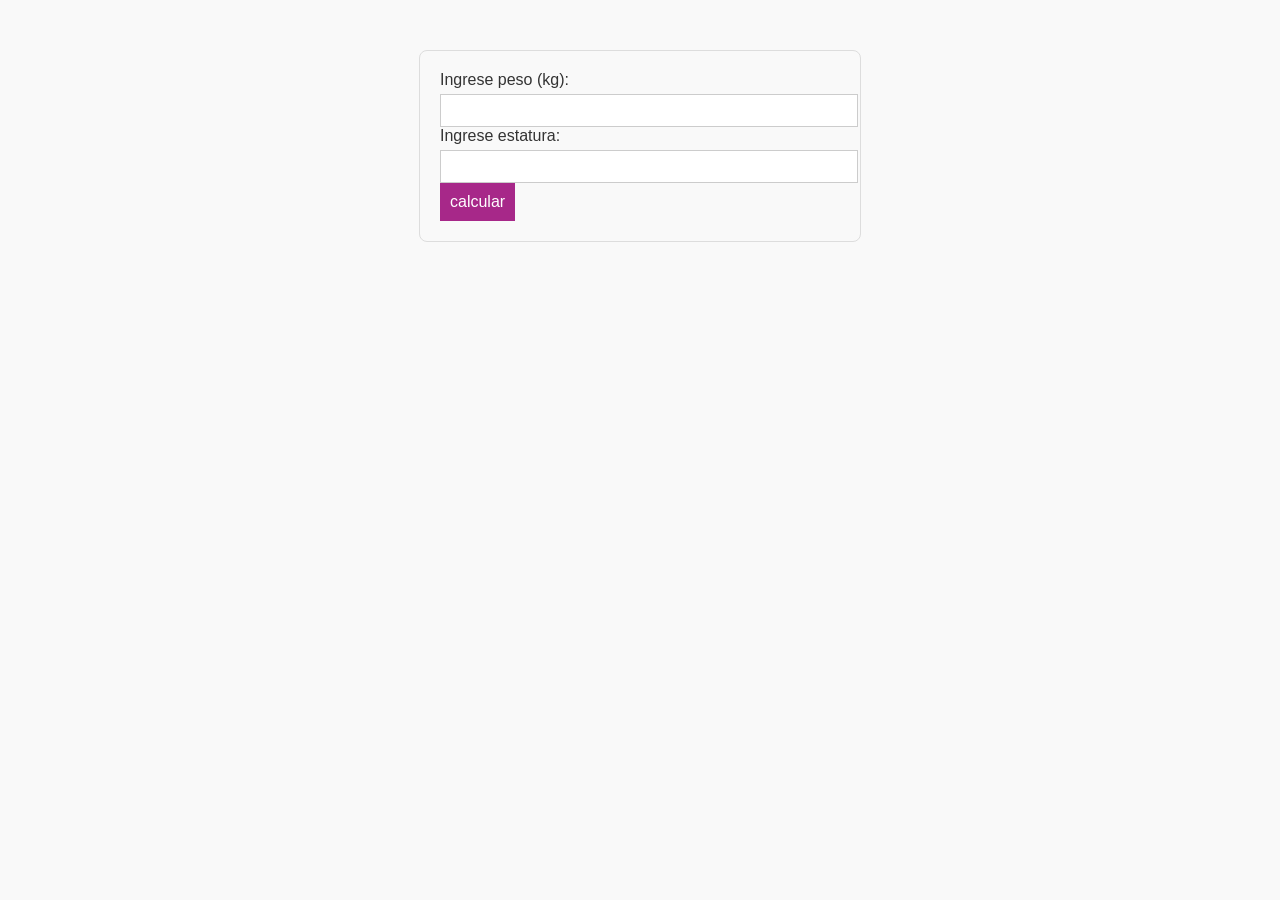
<file: Ejercicio4/index.html>
<!DOCTYPE html>
<html lang="en">
<head>
    <meta charset="UTF-8">
    <meta name="viewport" content="width=device-width, initial-scale=1.0">
    <title>Calculo IMC</title>
    <link rel="stylesheet" href="style.css">
</head>
<body>
    <label for="">  Ingrese peso (kg): </label>
    <input type="number" id="peso" >
    <br>
    <label for="">Ingrese estatura: </label>
    <input type="number" id="estatura" >
    <br>
    <button id="btn">calcular</button>
    
</body>
<script src="script.js"></script>
</html>
</file>
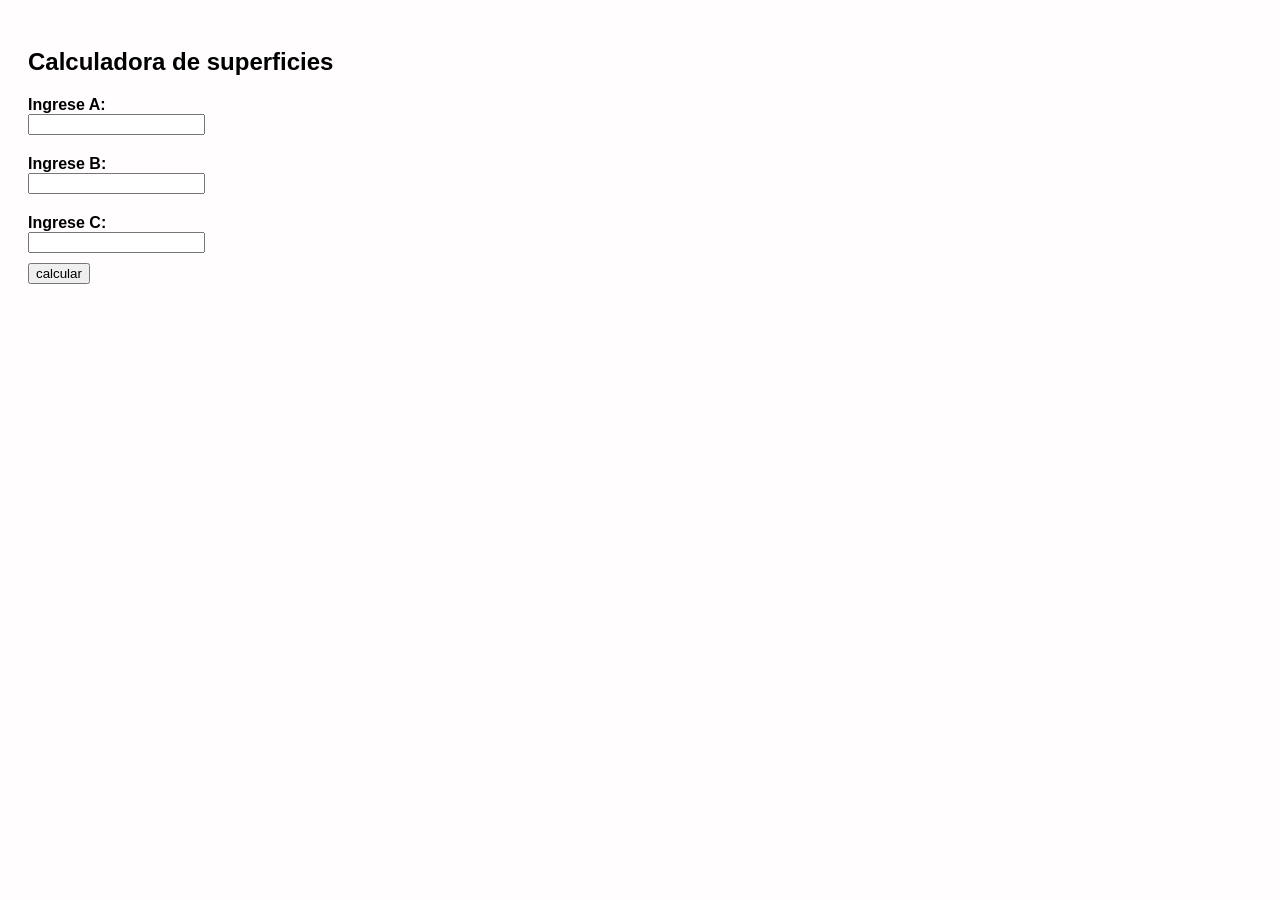
<file: Ejercicio5/index.html>
<!DOCTYPE html>
<html lang="en">
<head>
    <meta charset="UTF-8">
    <meta name="viewport" content="width=device-width, initial-scale=1.0">
    <title>calculadora IMC</title>
    <link rel="stylesheet" href="style.css">
</head>
<body>
    <h2>Calculadora de superficies</h2>
    <label for="">Ingrese A: </label>
    <input type="number" id="a" >

    <label for="">Ingrese B: </label>
    <input type="number" id="b" >
    <br>
    <label for="">Ingrese C: </label>
    <input type="number" id="c" >
    <br>
    <button id="btn">calcular</button>
</body>
<script src="script.js"></script>
</html>
</file>
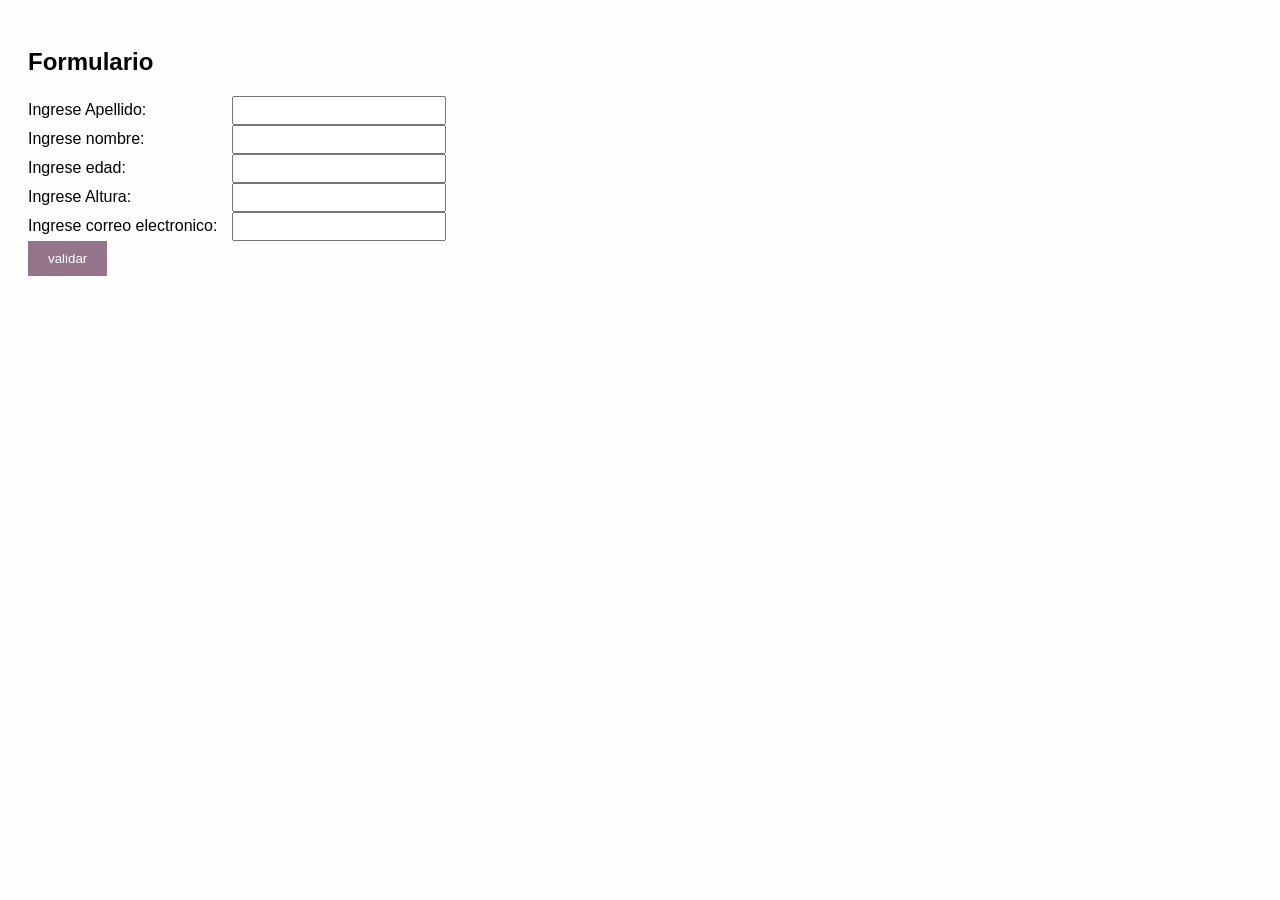
<file: Ejercicio6/index.html>
<!DOCTYPE html>
<html lang="en">
<head>
    <meta charset="UTF-8">
    <meta name="viewport" content="width=device-width, initial-scale=1.0">
    <title>formulario</title>
    <link rel="stylesheet" href="style.css">
</head>
<body>
    <h2>Formulario</h2>
    <label for="">Ingrese Apellido: </label>
    <input type="text" id="apellido" >
    <br>
    <label for="">Ingrese nombre: </label>
    <input type="text" id="nombre" >
    <br>
    <label for="">Ingrese edad: </label>
    <input type="number" id="edad" >
    <br>
    <label for="">Ingrese Altura: </label>
    <input type="number" id="altura" >
    <br>
    <label for="">Ingrese correo electronico: </label>
    <input type="text" id="correo" >
    <br>
    <button id="btn">validar</button>
    <br>
    <p id="mensaje"></p>

    <script src="script.js"></script>
</body>

</html>
</file>
<file: Ejercicio4/style.css>
body {
    font-family: Arial, sans-serif;
    background-color: #f9f9f9;
    color: #333;
    padding: 20px;
    max-width: 400px;
    margin: auto;
    border: 1px solid #ddd;
    border-radius: 8px;
    margin-top: 50px;

}


input[type="number"] {
    width: 100%;
    padding: 8px;
    margin-top: 5px;
    border: 1px solid #ccc;

}


button {

    padding: 10px;
    background-color: #a72889;
    color: white;
    font-size: 16px;
    border: none;
    cursor: pointer;

}

button:hover {
    background-color: #218838;
}
</file>
<file: Ejercicio5/style.css>
body {
    font-family: Arial, Helvetica, sans-serif;
    padding: 20px;
    background-color: #fffdfd;
}
input {
    margin-bottom:10px ;
}
label {
    display: block;
    margin-top: 10px;
    font-weight: bold;
}
button:hover {
    background-color: #45a049;
}
</file>
<file: Ejercicio6/style.css>
body {
    font-family: Arial, Helvetica, sans-serif;
    padding: 20px;
    background-color: #fffdfd;
}

label {
    display: inline-block;
    width: 200px;
}

input {
    padding: 5px;
    
    width: 200px;
}
h2 {
    font-family: Impact, Haettenschweiler, 'Arial Narrow Bold', sans-serif;
}
button {
    padding: 10px 20px;
    background-color: #94758c;
    color: white;
    border: none;
    cursor: pointer;
}

button:hover {
    background-color: #45a049;
}

#mensaje {
    margin-top: 20px;
    font-size: 18px;
    
}
</file>
